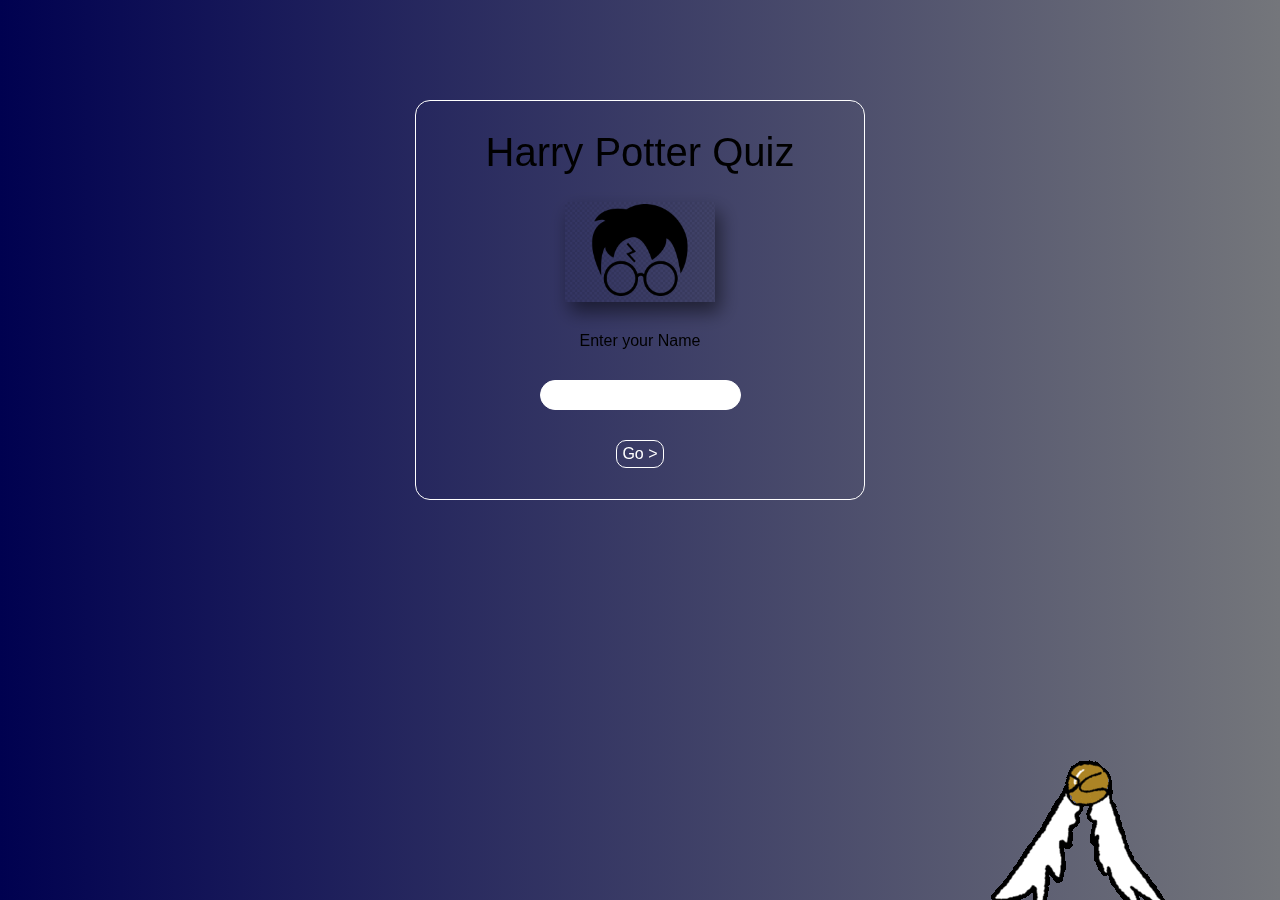
<file: index.html>
<!DOCTYPE html>
<html lang="en">
<head>
    <meta charset="UTF-8">
    <meta name="viewport" content="width=device-width, initial-scale=1.0">
    <title>H.P Quiz</title>
    <link rel="preconnect" href="https://fonts.googleapis.com">
    <link rel="preconnect" href="https://fonts.gstatic.com" crossorigin>
    <link href="https://fonts.googleapis.com/css2?family=Poppins:ital,wght@0,100;0,200;0,300;0,400;0,500;0,600;0,700;0,800;0,900;1,100;1,200;1,300;1,400;1,500;1,600;1,700;1,800;1,900&family=Roboto+Slab:wght@100..900&display=swap" rel="stylesheet">
    <link rel="stylesheet" href="style.css">
</head>
<body>

    <div class="gif">
    </div>
    <div class="container">
        <h1 class="font">Harry Potter Quiz</h1>
        <img class="img-icon" src="images/h_p.png" alt="">
        <h2>Enter your Name</h2>
        <input type="text" name="name" id="name">
        <a href="/pages/quiz1.html">Go ></a>
    </div>
</body>
</html>
</file>
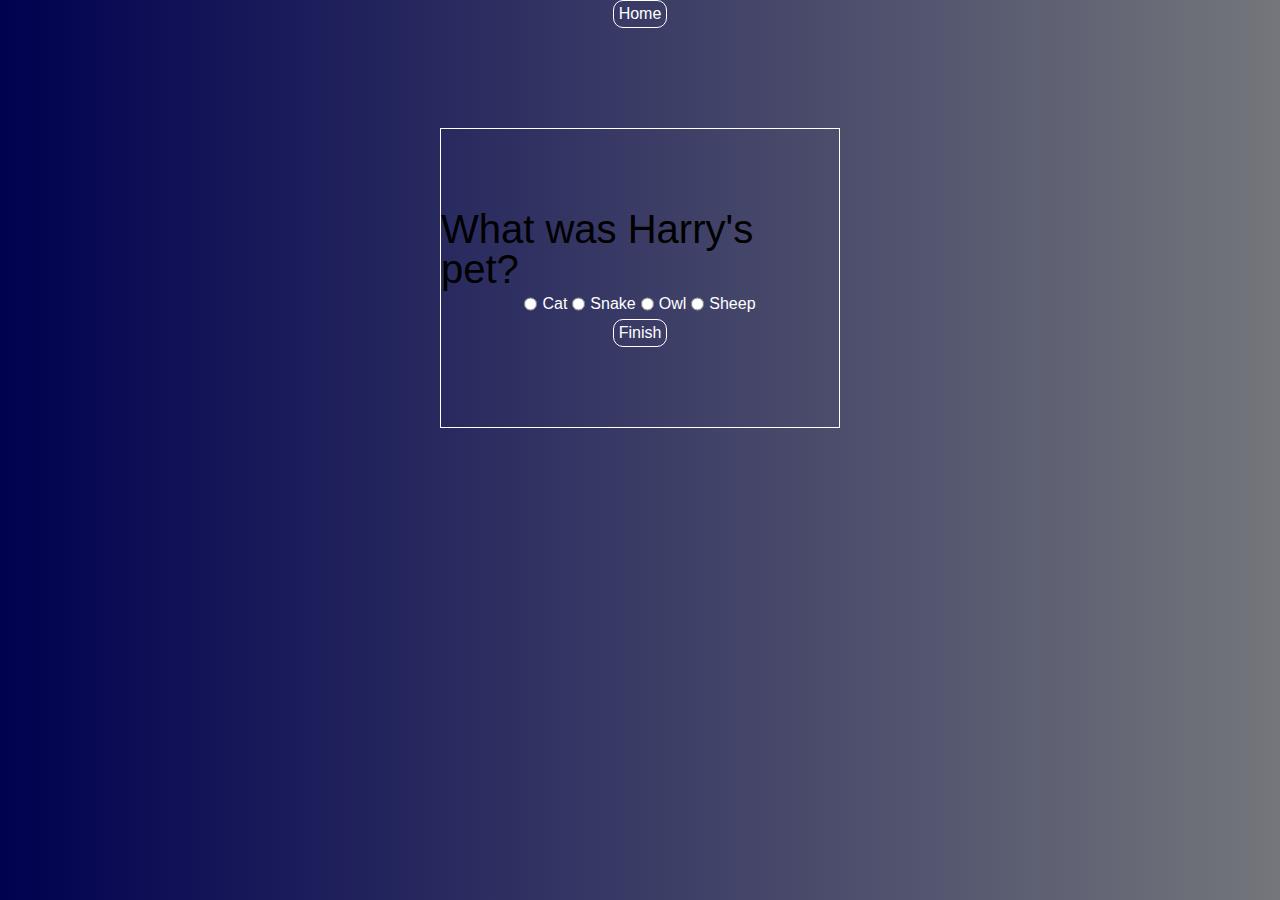
<file: pages/quiz1.html>
<!DOCTYPE html>
<html lang="en">
<head>
    <meta charset="UTF-8">
    <meta name="viewport" content="width=device-width, initial-scale=1.0">
    <title>Harry Potter Quiz</title>
    <link rel="preconnect" href="https://fonts.googleapis.com">
    <link rel="preconnect" href="https://fonts.gstatic.com" crossorigin>
    <link href="https://fonts.googleapis.com/css2?family=Poppins:ital,wght@0,100;0,200;0,300;0,400;0,500;0,600;0,700;0,800;0,900&family=Roboto+Slab:wght@100..900&display=swap" rel="stylesheet">
    <link rel="stylesheet" href="/style.css">
</head>
<body>
    <a href="/index.html">Home</a>
    <div class="quiz">
        <div>
            <h2 class="font">What was Harry's pet?</h2>
        </div>
        <div class="dd">
            <input type="radio" name="pet" id="cat" value="Cat">Cat 
            <input type="radio" name="pet" id="snake" value="Snake">Snake 
            <input type="radio" name="pet" id="owl" value="Owl">Owl 
            <input type="radio" name="pet" id="sheep" value="Sheep">Sheep
        </div>
        <a href="#" onclick="finish()">Finish</a>
    </div>
    <script src="/script.js"></script>
</body>
</html>
</file>
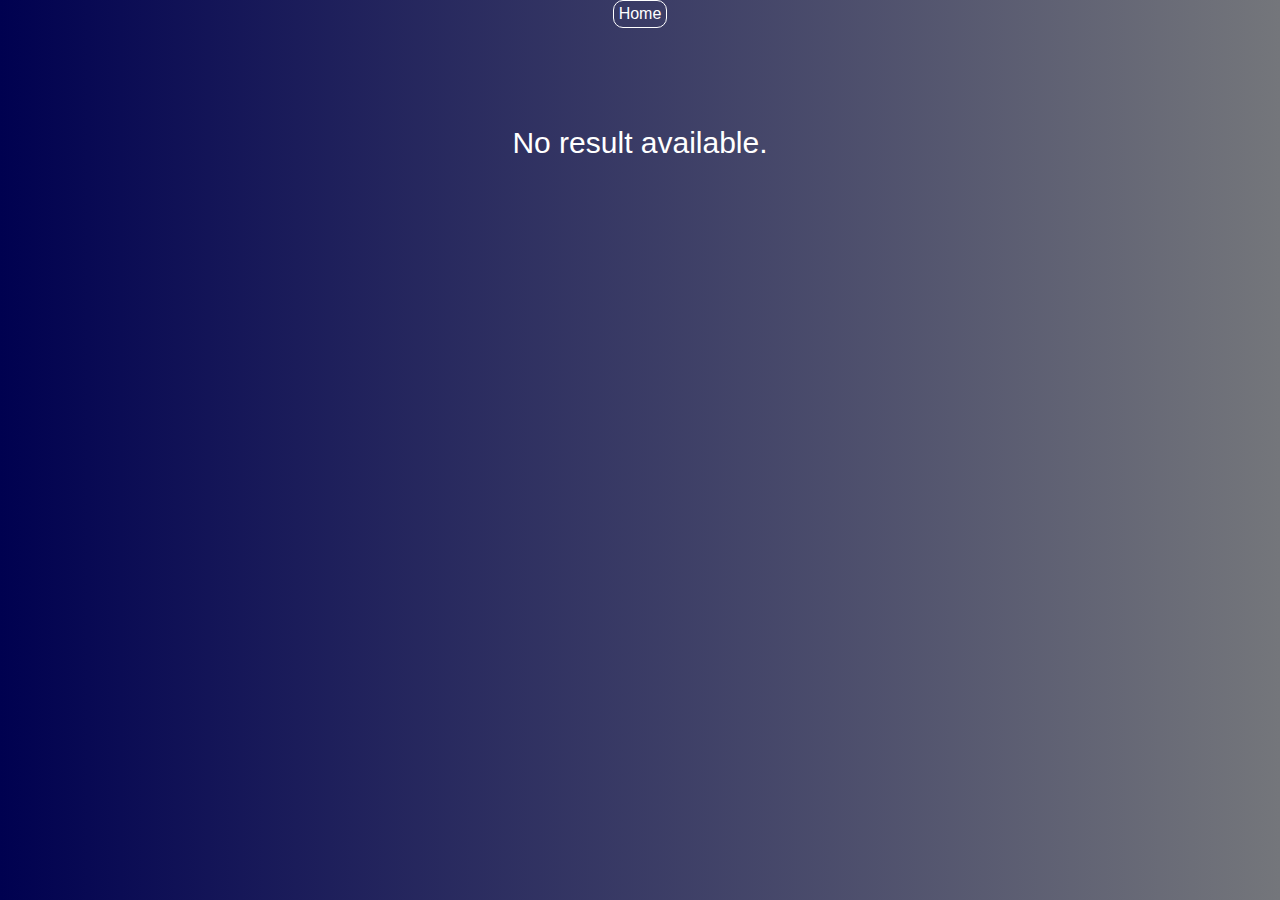
<file: pages/result.html>
<!DOCTYPE html>
<html lang="en">
<head>
    <meta charset="UTF-8">
    <meta name="viewport" content="width=device-width, initial-scale=1.0">
    <title>Result</title>
    <link rel="preconnect" href="https://fonts.googleapis.com">
    <link rel="preconnect" href="https://fonts.gstatic.com" crossorigin>
    <link href="https://fonts.googleapis.com/css2?family=Poppins:ital,wght@0,100;0,200;0,300;0,400;0,500;0,600;0,700;0,800;0,900&family=Roboto+Slab:wght@100..900&display=swap" rel="stylesheet">
    <link rel="stylesheet" href="/style.css">
</head>
<body>
    <a href="/index.html">Home</a>
    <div class="result-container">
        <h2 class="result-message"></h2>
    </div>
    <script>
        document.addEventListener('DOMContentLoaded', (event) => {
            let resultMessage = localStorage.getItem('quizResult');
            if (resultMessage) {
                document.querySelector('.result-message').textContent = resultMessage;
            } else {
                document.querySelector('.result-message').textContent = 'No result available.';
            }
        });
    </script>
</body>
</html>
</file>
<file: style.css>
html, body, div, span, applet, object, iframe,
h1, h2, h3, h4, h5, h6, p, blockquote, pre,
a, abbr, acronym, address, big, cite, code,
del, dfn, em, img, ins, kbd, q, s, samp,
small, strike, strong, sub, sup, tt, var,
b, u, i, center,
dl, dt, dd, ol, ul, li,
fieldset, form, label, legend,
table, caption, tbody, tfoot, thead, tr, th, td,
article, aside, canvas, details, embed, 
figure, figcaption, footer, header, hgroup, 
menu, nav, output, ruby, section, summary,
time, mark, audio, video {
	margin: 0;
	padding: 0;
	border: 0;
	font-size: 100%;
	font: inherit;
	vertical-align: baseline;
    scroll-behavior: smooth;
}
/* HTML5 display-role reset for older browsers */
article, aside, details, figcaption, figure, 
footer, header, hgroup, menu, nav, section {
	display: block;
}
body {
	line-height: 1;
}
ol, ul {
	list-style: none;
}
blockquote, q {
	quotes: none;
}
blockquote:before, blockquote:after,
q:before, q:after {
	content: '';
	content: none;
}
table {
	border-collapse: collapse;
	border-spacing: 0;
}

*{
    margin: 0;
    padding: 0;
    box-sizing: border-box;
}
body{
    font-family: sans-serif;

}
footer{
    background-color: black;
    height: 50px;
    display: flex;
    align-items: center;
    justify-content: center;
}


/* 
========================================================================================
========================================================================================
================================ MY CSS CODE ===========================================
========================================================================================
========================================================================================
 */


body{
    background: repeating-linear-gradient(to right, #000150, #74767b );
    display: flex;
    flex-direction: column;
    justify-content: center;
    align-items: center;
}
a{
    color: white;
    text-decoration: none;
    border: 1px solid white;
    border-radius: 10px;
    padding: 5px;
}
input{
    border-radius: 15px;
    height: 30px;
    border: 1px solid white;
    padding: 0 10px;
    color: #000150;
    font-weight: bolder;
}
.gif{
    width: 400px;
    height: 300px;
    background-image: url(images/giphy.gif);
    position: fixed;
    bottom: 0;
    right: 0;
}
.container{
    width: 450px;
    height: 400px;
    border: 1px solid white;
    border-radius: 15px;
    margin-top:100px ;
    display: flex;
    flex-direction: column;
    justify-content: space-evenly;
    align-items: center;
}
.img-icon{
    width: 150px;
    height: 100px;
    mix-blend-mode: multiply;
    box-shadow: 5px 10px 18px grey ;
    animation-name: bounce;
    animation-duration: 3s;
}
.font{
    font-size: 40px
}


/* ////////////////////////////////////////////////////////////////////////////////////// */


.quiz{
    margin-top: 100px;
    border: 1px solid white;
    width: 400px;
    height: 300px;
    display: flex;
    flex-direction: column;
    justify-content: center;
    align-items: center;
}

.dd{
    color: white;
    display: flex;
    align-items: center;
    gap: 5px;
}

/* ============================================================== */

.result-container {
    margin-top: 100px;
    display: flex;
    justify-content: center;
    align-items: center;
    flex-direction: column;
}

.result-message {
    font-size: 30px;
    color: white;
}
</file>
